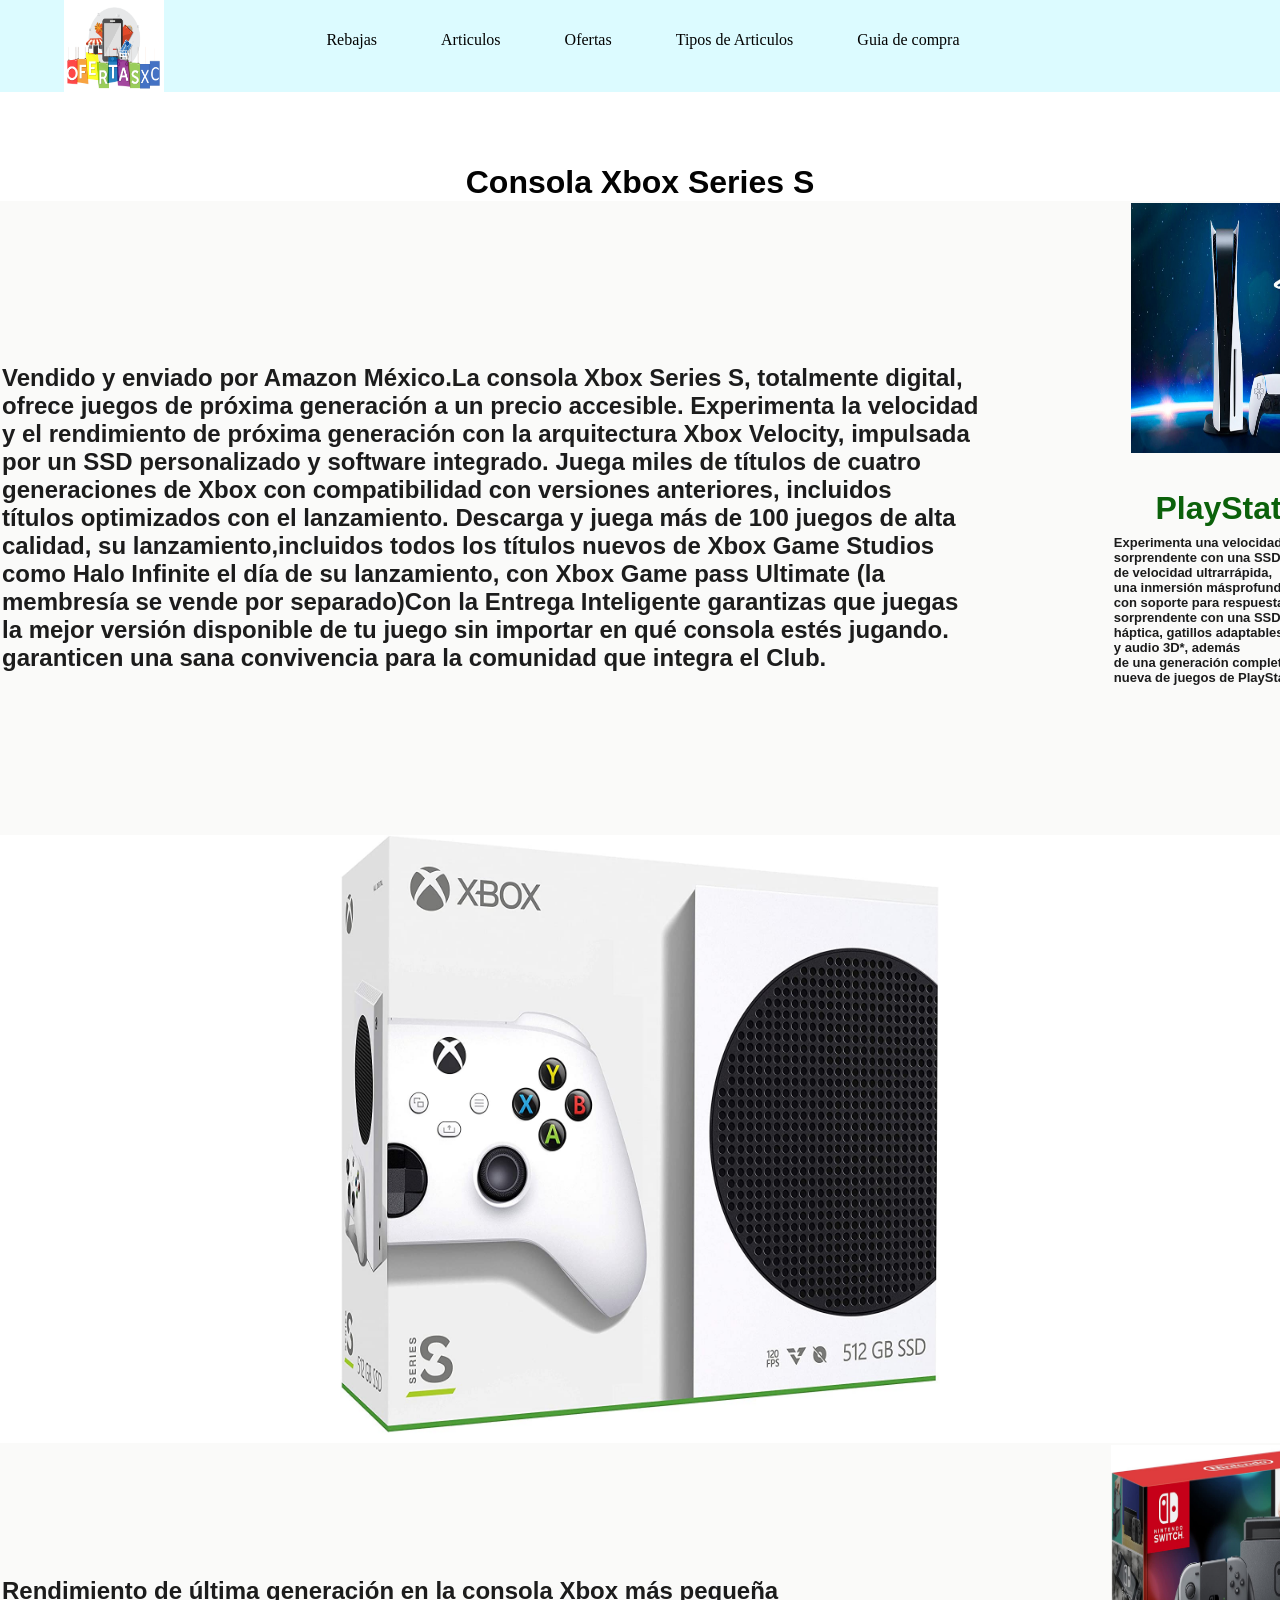
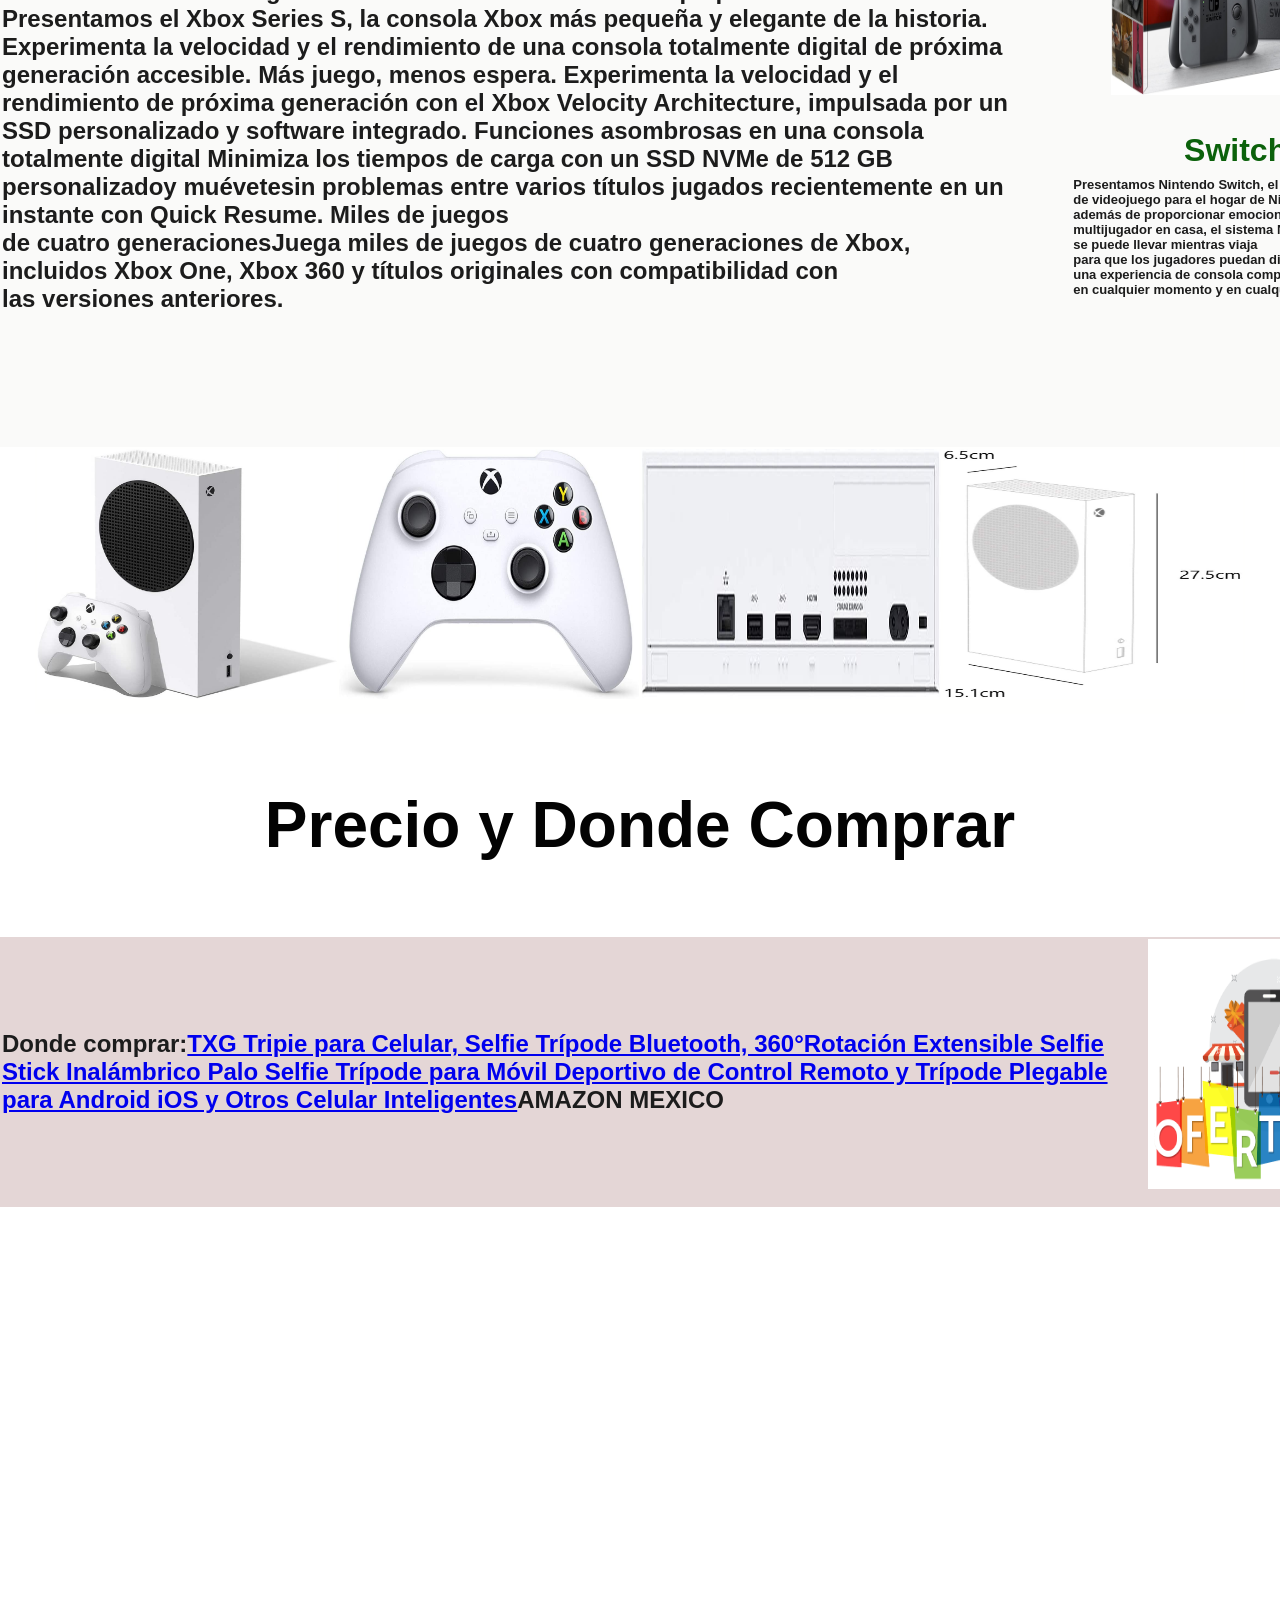
<file: index.html>
<!DOCTYPE html>
<html>
	<head>
		<meta charset="UTF-8">
		<title>OFERTAS PRINCIPAL</title>
		<link rel="stylesheet" type="text/css" href="estilo_menu.css">
	</head>
	
<body background="fondo_blanco.png">
	<!-- style="background: linear-gradient(#0F0F0D 1%, #E9FCF3 30%)" -->
	<!-- el header es el espacion entre menu y video o contenido -->
<header>
	<!-- el header es el espacion entre menu y video o contenido fin-->
		<div class="ancho">
			<div class="logo">
				<p><a href=""><img src="ofertaxc.png" width="100" height="92"/></a></p>
			</div>
		<nav>
		<!-- <div> -->
			<!-- <ul class="menu"> -->
			<ul>
				<li><a href="../inicio_lsc/inicio_lsc.html">Rebajas</a></li>
				<li><a href="../quienes_somos/quienes_somos_lsc.html">Articulos</a></li>
				<li><a href="#">Ofertas</a></li>
				<li><a href="#">Tipos de Articulos</a></li>
				<li><a href="../informacion_general/clases/clases.html">Guia de compra</a></li>
			</ul>
		<!-- </div> -->
		</nav>
		</div>
</header>

			<br></br>	
			<br></br>
				
				<font face="Arial" color="#030303" ><h1 align="center">Consola Xbox Series S</font>
				
					
			<table border="0" bgcolor="#FAFAF9" align="lef" width="1400" height="200" style="margin: 0 auto;">
				<TR>
					<TD><font face="Arial" color="#1C1C1C" size="5" align="left">
						<p>Vendido y enviado por Amazon México.La consola Xbox Series S, totalmente digital,</p>	
						<p>ofrece juegos de próxima generación a un precio accesible. Experimenta la velocidad</p>	
						<p>y el rendimiento de próxima generación con la arquitectura Xbox Velocity, impulsada</p>
						<p>por un SSD personalizado y software integrado. Juega miles de títulos de cuatro</p>
						<p>generaciones de Xbox con compatibilidad con versiones anteriores, incluidos</p>
						<p>títulos optimizados con el lanzamiento. Descarga y juega más de 100 juegos de alta</p>	   
						<p>calidad, su lanzamiento,incluidos todos los títulos nuevos de Xbox Game Studios</p>	
						<p>como Halo Infinite el día de su lanzamiento, con Xbox Game pass Ultimate (la</p>
						<p>membresía se vende por separado)Con la Entrega Inteligente garantizas que juegas</p>
						<p>la mejor versión disponible de tu juego sin importar en qué consola estés jugando.</p>
						<p>garanticen   una   sana    convivencia   para   la comunidad que integra el Club.</p>
						</font>
					</TD>
						
										
					<TD><img src="ps5_1.jpg" border="0"  width="250" height="250"/><font face="Arial" color="#1C1C1C" size="2" align="left">
						<p><font face="Arial" color="#0B610B" size="6"><h1 align="center">PlayStation 5</font></p>
						<p>Experimenta una velocidad </p>
						<p>sorprendente con una SSD </p>
						<p>de velocidad ultrarrápida,</p>
						<p>una inmersión másprofunda</p>
						<p>con soporte para respuesta</p>
						<p>sorprendente con una SSD </p>
						<p>háptica, gatillos adaptables</p>
						<p>y audio 3D*, además</p>
						<p>de una generación completamente</p>
						<p>nueva de juegos de PlayStation®.</p>
						<p>  </p>
							<br></br>
						</font>
					</TD>
				</TR>
			</table>	
			
			<!-- <table border="0" bgcolor="#FAFAF9" align="lef" width="1400" height="400" style="margin: 0 auto;"> -->
				<img src="consola_xbox_series_s.jpg" width="600" height="600"/>
			<!-- </table>	 -->

			<table border="0" bgcolor="#FAFAF9" align="lef" width="1400" height="200" style="margin: 0 auto;">
				<TR>
					<TD><font face="Arial" color="#1C1C1C" size="5" align="left">
						<p>Rendimiento de última generación en la consola Xbox más pequeña</p>	
						<p>Presentamos el Xbox Series S, la consola Xbox más pequeña y elegante de la historia.</p>	
						<p>Experimenta la velocidad y el rendimiento de una consola totalmente digital de próxima</p>
						<p>generación accesible. Más juego, menos espera. Experimenta la velocidad y el </p>
						<p>rendimiento de próxima generación con el Xbox Velocity Architecture, impulsada por un</p>
						<p>SSD personalizado y software integrado. Funciones asombrosas en una consola</p>
						<p>totalmente digital Minimiza los tiempos de carga con un SSD NVMe de 512 GB</p>	
						<p>personalizadoy muévetesin problemas entre varios títulos jugados recientemente en un</p>	
						<p> instante con Quick Resume. Miles de juegos</p>
						<p>de cuatro generacionesJuega miles de juegos de cuatro generaciones de Xbox,</p>
						<p>incluidos Xbox One, Xbox 360 y títulos originales con compatibilidad con</p>
						<p>las versiones anteriores.</p>
						</font>
					</TD>
						
							        
					<TD><img src="switch_1.jpg" border="0"  width="250" height="250"/><font face="Arial" color="#1C1C1C" size="2" align="left">
						<p><font face="Arial" color="#0B610B" size="6"><h1 align="center">Switch</font></p>
						<p>Presentamos Nintendo Switch, el nuevo sistema</p>
						<p>de videojuego para el hogar de Nintendo;</p>
						<p>además de proporcionar emociones únicas y </p>
						<p>multijugador en casa, el sistema Nintendo Switch</p>
						<p>se puede llevar mientras viaja</p>
						<p>para que los jugadores puedan disfrutar de</p>
						<p> una experiencia de consola completa</p>
						<p>en cualquier momento y en cualquier lugar</p>
						<p>  </p>
							<br></br>
						</font>
					</TD>
				</TR>
			</table>	
       			
					<table border="0" bgcolor="#FFFFFE" width="1000" align="center" style="margin: 0 auto;">
							<tr>
								<td align="center"><font face="Arial" color="#9B968D" size="1" align="left">
									<p><img src="consola_xbox_series_s2.jpg"  border="0"  width="300" height="250"/><br></br></p>
								</td>
								
								<td align="center"><font face="Arial" color="#9B968D" size="1" align="left">
									<p><img src="consola_xbox_series_s3.jpg"  border="0"  width="300" height="250"/><br></br></p>
								</td>
								
								<td align="center"><font face="Arial" color="#9B968D" size="1" align="left">
									<p><img src="consola_xbox_series_s4.jpg"  border="0"  width="300" height="250"/><br></br></p>
								</td>
								
								<td align="center"><font face="Arial" color="#9B968D" size="1" align="left">
									<p><img src="consola_xbox_series_s5.jpg"  border="0"  width="300" height="250"/><br></br></p>
								</td>
							</tr>
					</table>					
					<br></br>
					<font face="Arial" color="#030303" ><h1 align="center">Precio y Donde Comprar</font>
					<br></br>
					
					<table border="0" bgcolor="#E4D6D6" align="lef" width="1400" height="200" style="margin: 0 auto;">
						<TR>
							<TD><font face="Arial" color="#1C1C1C" size="5" align="left">
								<p>Donde comprar:<a target="_blank" href="https://www.amazon.com.mx/gp/product/B0855GRCJN/ref=as_li_tl?ie=UTF8&camp=1789&creative=9325&creativeASIN=B0855GRCJN&linkCode=as2&tag=cartman03-20&linkId=ffeb9b2d29dc1116df0965b2788e1acd">TXG Tripie para Celular, Selfie Trípode Bluetooth, 360°Rotación Extensible Selfie Stick Inalámbrico Palo Selfie Trípode para Móvil Deportivo de Control Remoto y Trípode Plegable para Android iOS y Otros Celular Inteligentes</a>AMAZON MEXICO</p>
								</font>
							</TD>
							<TD>
							<img src="ofertaxc.png" width="250" height="250"/>	
							</TD>
						</TR>
					</table>
<br></br>
<br></br>
<br></br>					
		</body>
</html>
</file>
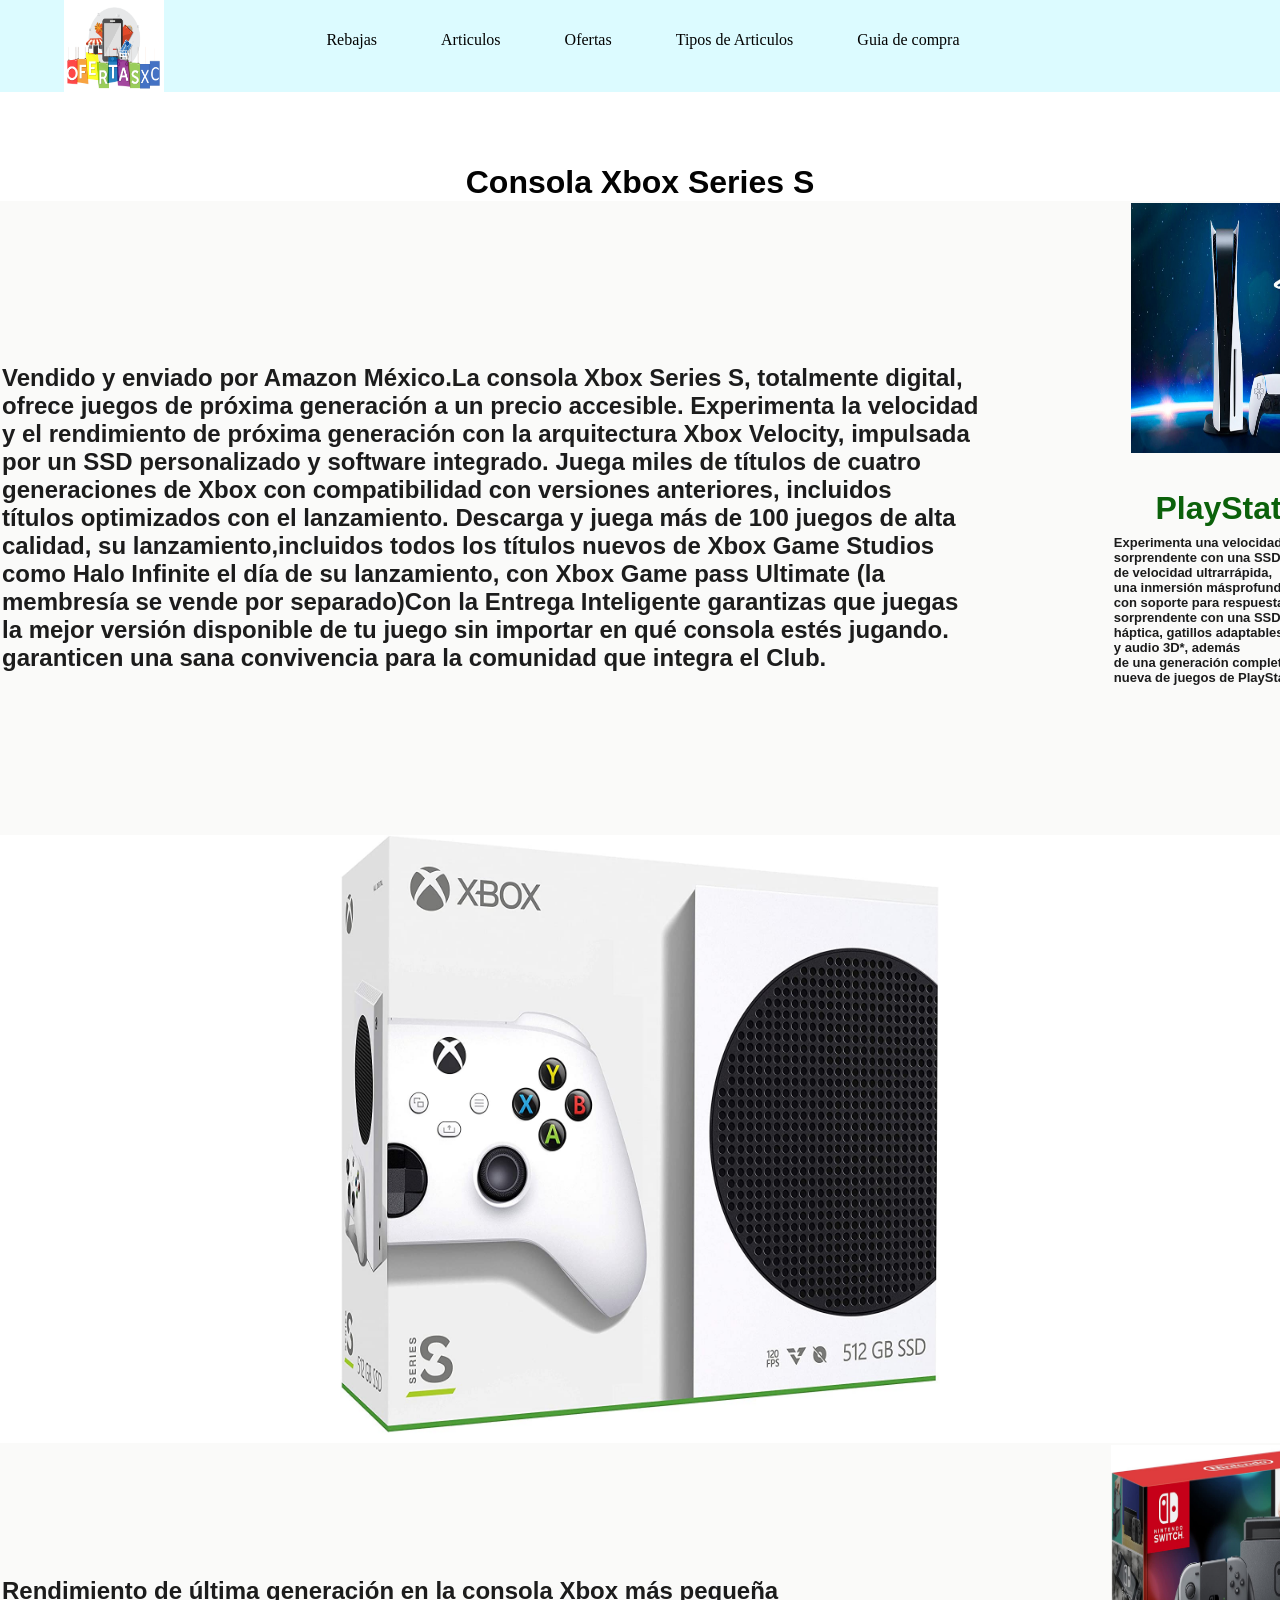
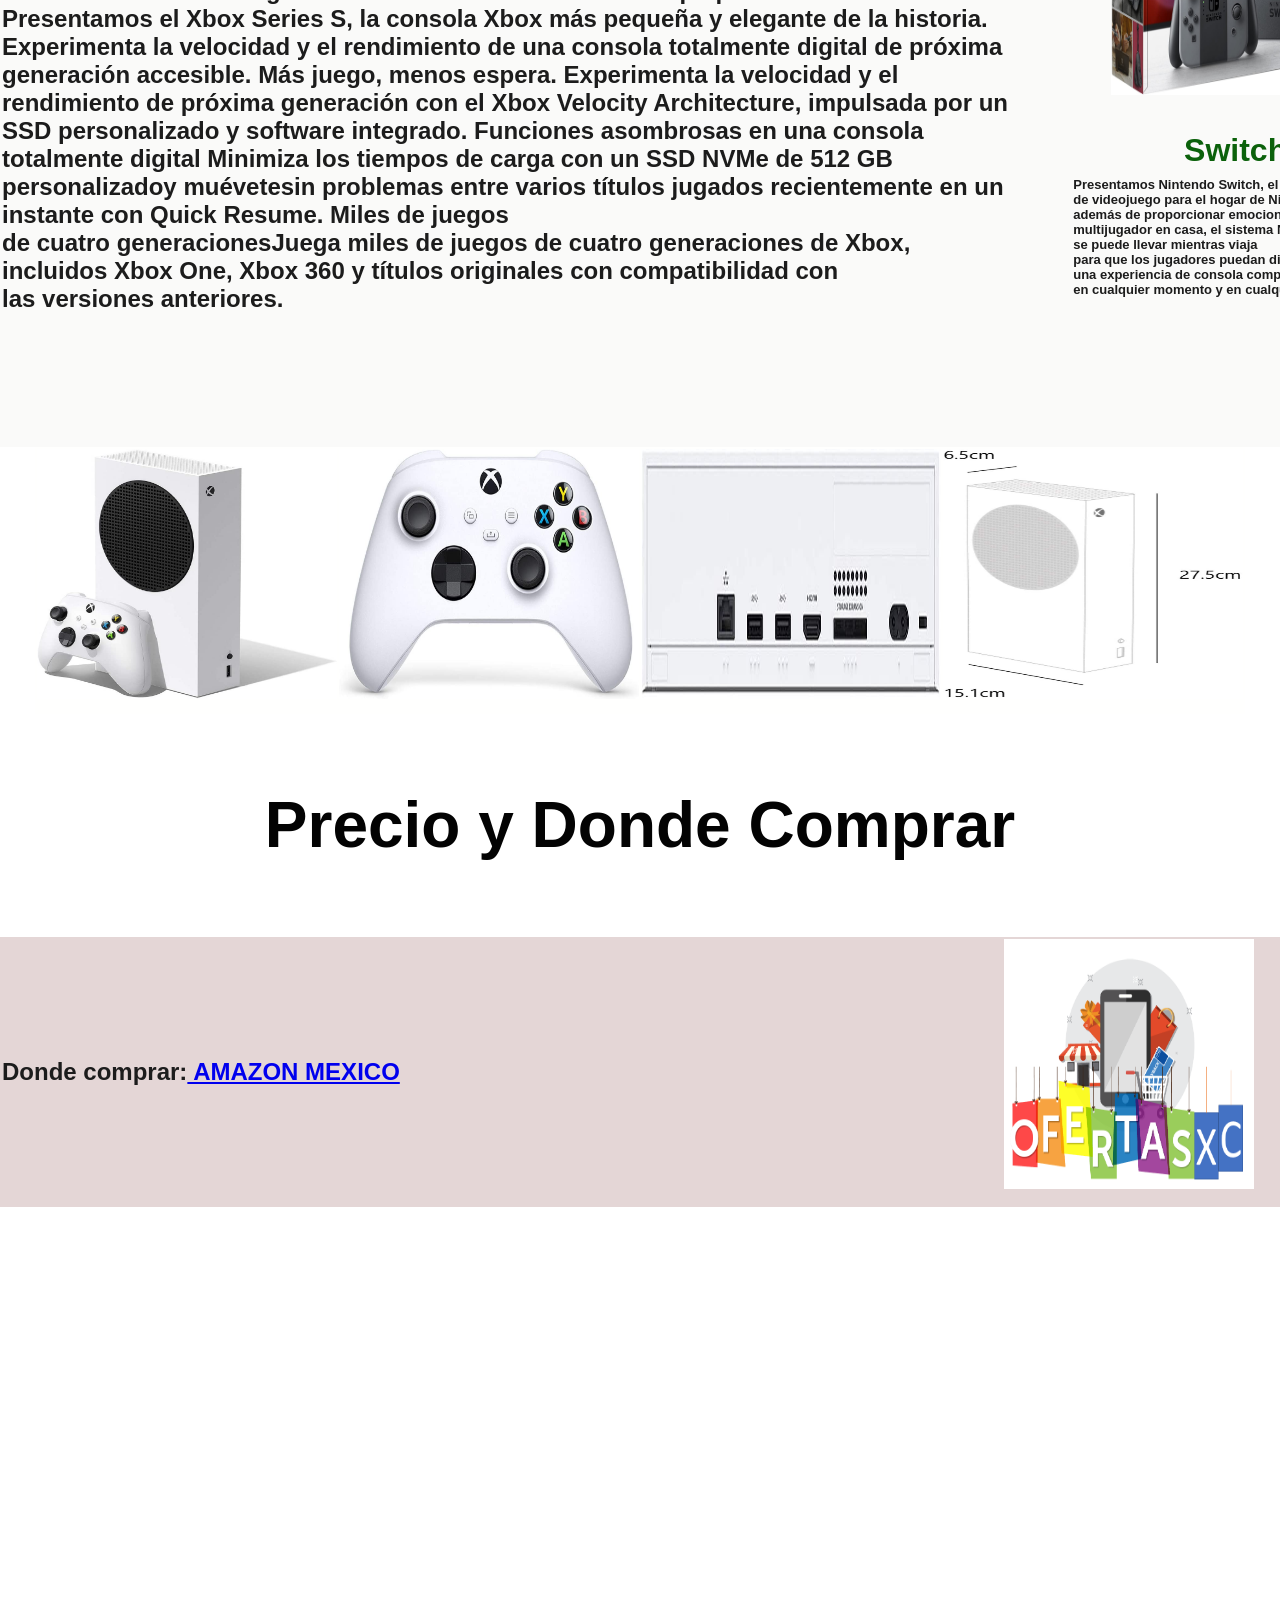
<file: index.html.html>
<!DOCTYPE html>
<html>
	<head>
		<meta charset="UTF-8">
		<title>OFERTAS PRINCIPAL</title>
		<link rel="stylesheet" type="text/css" href="estilo_menu.css">
	</head>
	
<body background="fondo_blanco.png">
	<!-- style="background: linear-gradient(#0F0F0D 1%, #E9FCF3 30%)" -->
	<!-- el header es el espacion entre menu y video o contenido -->
<header>
	<!-- el header es el espacion entre menu y video o contenido fin-->
		<div class="ancho">
			<div class="logo">
				<p><a href=""><img src="ofertaxc.png" width="100" height="92"/></a></p>
			</div>
		<nav>
		<!-- <div> -->
			<!-- <ul class="menu"> -->
			<ul>
				<li><a href="../inicio_lsc/inicio_lsc.html">Rebajas</a></li>
				<li><a href="../quienes_somos/quienes_somos_lsc.html">Articulos</a></li>
				<li><a href="#">Ofertas</a></li>
				<li><a href="#">Tipos de Articulos</a></li>
				<li><a href="../informacion_general/clases/clases.html">Guia de compra</a></li>
			</ul>
		<!-- </div> -->
		</nav>
		</div>
</header>

			<br></br>	
			<br></br>
				
				<font face="Arial" color="#030303" ><h1 align="center">Consola Xbox Series S</font>
				
					
			<table border="0" bgcolor="#FAFAF9" align="lef" width="1400" height="200" style="margin: 0 auto;">
				<TR>
					<TD><font face="Arial" color="#1C1C1C" size="5" align="left">
						<p>Vendido y enviado por Amazon México.La consola Xbox Series S, totalmente digital,</p>	
						<p>ofrece juegos de próxima generación a un precio accesible. Experimenta la velocidad</p>	
						<p>y el rendimiento de próxima generación con la arquitectura Xbox Velocity, impulsada</p>
						<p>por un SSD personalizado y software integrado. Juega miles de títulos de cuatro</p>
						<p>generaciones de Xbox con compatibilidad con versiones anteriores, incluidos</p>
						<p>títulos optimizados con el lanzamiento. Descarga y juega más de 100 juegos de alta</p>	   
						<p>calidad, su lanzamiento,incluidos todos los títulos nuevos de Xbox Game Studios</p>	
						<p>como Halo Infinite el día de su lanzamiento, con Xbox Game pass Ultimate (la</p>
						<p>membresía se vende por separado)Con la Entrega Inteligente garantizas que juegas</p>
						<p>la mejor versión disponible de tu juego sin importar en qué consola estés jugando.</p>
						<p>garanticen   una   sana    convivencia   para   la comunidad que integra el Club.</p>
						</font>
					</TD>
						
										
					<TD><img src="ps5_1.jpg" border="0"  width="250" height="250"/><font face="Arial" color="#1C1C1C" size="2" align="left">
						<p><font face="Arial" color="#0B610B" size="6"><h1 align="center">PlayStation 5</font></p>
						<p>Experimenta una velocidad </p>
						<p>sorprendente con una SSD </p>
						<p>de velocidad ultrarrápida,</p>
						<p>una inmersión másprofunda</p>
						<p>con soporte para respuesta</p>
						<p>sorprendente con una SSD </p>
						<p>háptica, gatillos adaptables</p>
						<p>y audio 3D*, además</p>
						<p>de una generación completamente</p>
						<p>nueva de juegos de PlayStation®.</p>
						<p>  </p>
							<br></br>
						</font>
					</TD>
				</TR>
			</table>	
			
			<!-- <table border="0" bgcolor="#FAFAF9" align="lef" width="1400" height="400" style="margin: 0 auto;"> -->
				<img src="consola_xbox_series_s.jpg" width="600" height="600"/>
			<!-- </table>	 -->

			<table border="0" bgcolor="#FAFAF9" align="lef" width="1400" height="200" style="margin: 0 auto;">
				<TR>
					<TD><font face="Arial" color="#1C1C1C" size="5" align="left">
						<p>Rendimiento de última generación en la consola Xbox más pequeña</p>	
						<p>Presentamos el Xbox Series S, la consola Xbox más pequeña y elegante de la historia.</p>	
						<p>Experimenta la velocidad y el rendimiento de una consola totalmente digital de próxima</p>
						<p>generación accesible. Más juego, menos espera. Experimenta la velocidad y el </p>
						<p>rendimiento de próxima generación con el Xbox Velocity Architecture, impulsada por un</p>
						<p>SSD personalizado y software integrado. Funciones asombrosas en una consola</p>
						<p>totalmente digital Minimiza los tiempos de carga con un SSD NVMe de 512 GB</p>	
						<p>personalizadoy muévetesin problemas entre varios títulos jugados recientemente en un</p>	
						<p> instante con Quick Resume. Miles de juegos</p>
						<p>de cuatro generacionesJuega miles de juegos de cuatro generaciones de Xbox,</p>
						<p>incluidos Xbox One, Xbox 360 y títulos originales con compatibilidad con</p>
						<p>las versiones anteriores.</p>
						</font>
					</TD>
						
							        
					<TD><img src="switch_1.jpg" border="0"  width="250" height="250"/><font face="Arial" color="#1C1C1C" size="2" align="left">
						<p><font face="Arial" color="#0B610B" size="6"><h1 align="center">Switch</font></p>
						<p>Presentamos Nintendo Switch, el nuevo sistema</p>
						<p>de videojuego para el hogar de Nintendo;</p>
						<p>además de proporcionar emociones únicas y </p>
						<p>multijugador en casa, el sistema Nintendo Switch</p>
						<p>se puede llevar mientras viaja</p>
						<p>para que los jugadores puedan disfrutar de</p>
						<p> una experiencia de consola completa</p>
						<p>en cualquier momento y en cualquier lugar</p>
						<p>  </p>
							<br></br>
						</font>
					</TD>
				</TR>
			</table>	
       			
					<table border="0" bgcolor="#FFFFFE" width="1000" align="center" style="margin: 0 auto;">
							<tr>
								<td align="center"><font face="Arial" color="#9B968D" size="1" align="left">
									<p><img src="consola_xbox_series_s2.jpg"  border="0"  width="300" height="250"/><br></br></p>
								</td>
								
								<td align="center"><font face="Arial" color="#9B968D" size="1" align="left">
									<p><img src="consola_xbox_series_s3.jpg"  border="0"  width="300" height="250"/><br></br></p>
								</td>
								
								<td align="center"><font face="Arial" color="#9B968D" size="1" align="left">
									<p><img src="consola_xbox_series_s4.jpg"  border="0"  width="300" height="250"/><br></br></p>
								</td>
								
								<td align="center"><font face="Arial" color="#9B968D" size="1" align="left">
									<p><img src="consola_xbox_series_s5.jpg"  border="0"  width="300" height="250"/><br></br></p>
								</td>
							</tr>
					</table>					
					<br></br>
					<font face="Arial" color="#030303" ><h1 align="center">Precio y Donde Comprar</font>
					<br></br>
					
					<table border="0" bgcolor="#E4D6D6" align="lef" width="1400" height="200" style="margin: 0 auto;">
						<TR>
							<TD><font face="Arial" color="#1C1C1C" size="5" align="left">
								<p>Donde comprar:<a href="https://www.amazon.com.mx/Microsoft-Game-Studios-RRS-00005-Consola/dp/B08H71MRV7?ref_=ast_sto_dp"/> AMAZON MEXICO</p>
								</font>
							</TD>
							<TD>
							<img src="ofertaxc.png" width="250" height="250"/>	
							</TD>
						</TR>
					</table>
<br></br>
<br></br>
<br></br>					
		</body>
</html>
</file>
<file: estilo_menu.css>
header{
	width:100%;
	background: #DCFBFF;
	height: 92px;
	box-sizing:border-box;
}
/* para el encabezado debajo del menu*/
.ancho{
	width: 90%;
	height: 92px;
	background:#DCFBFF;
	margin:auto;
	box-sizing:border-box;
}
/* para el encabezado a un lado del logo*/
.logo{
	width: 20%;
	height: 70px;
	background:#DCFBFF;
	margin:auto;
	float:left;
	box-sizing:border-box;
}

/* para quitar margenes de los lados de barra menu */
 *{
	 margin:0;
	 padding: 0;
 }
 
/* para poner horizontal lo que hay en el menu*/
nav {
	background-color:#0B610B;
	width: 100%
}

/* para centrar menu */
nav ul {
	
	float: left; 
	 display: flex;
	/* box-sizing:border-box; */
}
/* para color de sombreado de menu */
/* nav ul li a:hover{ */
	/* color:#0B610B; */
	/* box-sizing:border-box; */
/* } */
/* para que no tenga bulets */
nav ul li{
	float: left;
	list-style: none;
	position: relative;
}
/* para centrar y dar formato al menu  el text-decoration es para quitar las url del menu*/
nav ul li  a{
	display: block;
	padding: 0 2rem;
	line-height: 5rem;
	color: #030303;
	text-decoration: none;
}

/* para que no se vea con display: none ..  dar formato al submenu*/
nav ul li ul{
	display: none;
	position: absolute;
	background-color:#1C1C1C;
	border: 1px solid #1C1C1C;
}

/* para que se muestre el submenu con hover*/
nav ul li:hover ul{
	display: block;
}
/* para que el texto no se valla a dos lineas*/
nav ul li ul li a{
	padding: 1rem 2rem;
	line-height: unset;
	white-space: nowrap;
}
/* para sombreado de el submenu*/
nav ul li ul li a:hover{
	background-color: #0B610B;
}
</file>
